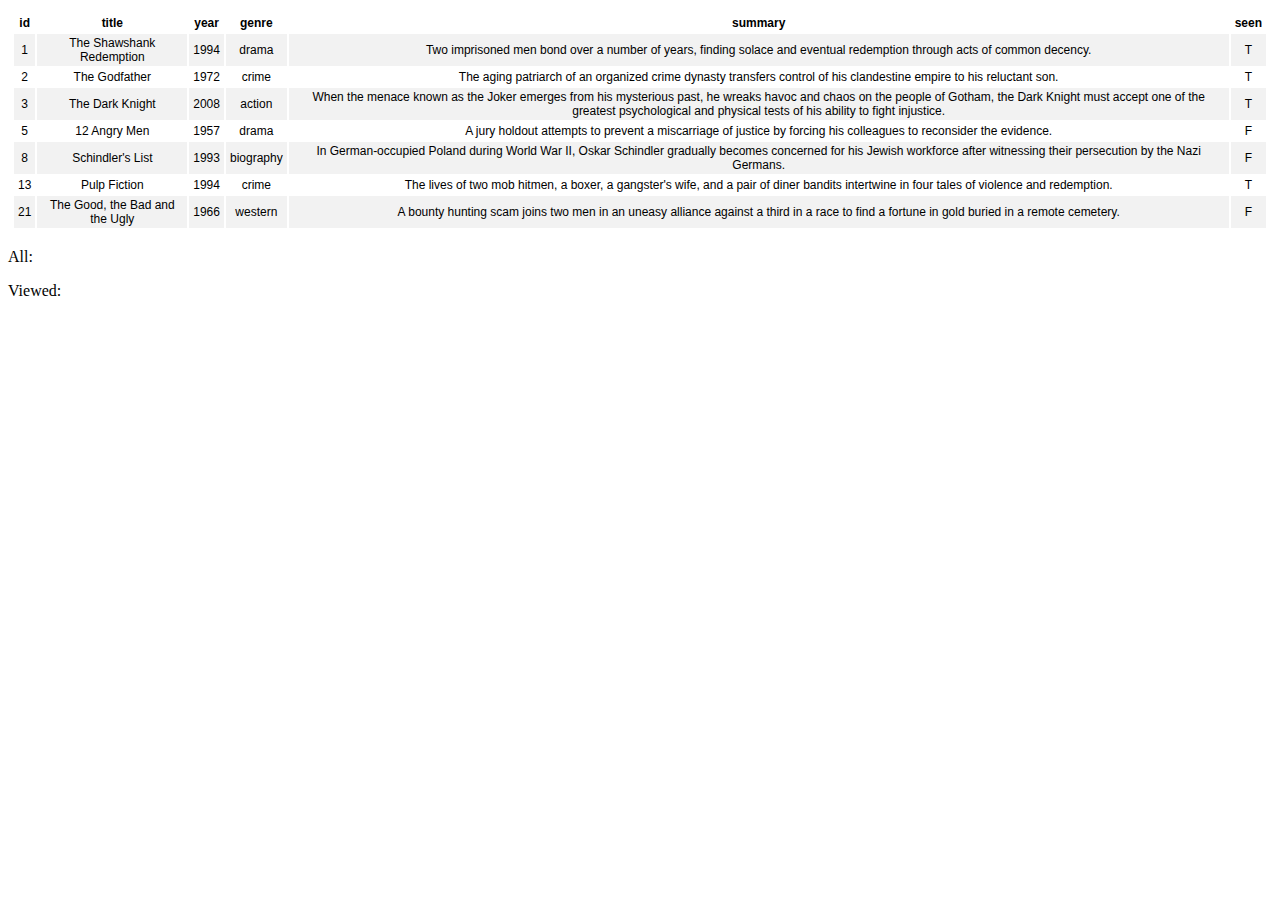
<file: index.html>
<!DOCTYPE html>
   <html>
   <head>
      <meta charset="UTF-8">
      <link href="style.css" rel="stylesheet">
      <script type="text/javascript" src="data.js">
      </script>
      <title>Movies</title>
   </head>

     <body>
       <div id="showData">
         <script>showMovies()</script>
       </div>

       <div>

       </div>
     <div id="moviesCountersContainer">
       <p>All: <span class="moviesCounter" id="moviesCounterAll">
       <p>Viewed: <span class="moviesCounter" id="moviesCounterSeen"></span></p>
   </div>
   <div id="moviesListContainer">
       <ul id="moviesList"></ul>
   </div>
   </body>
   </html>
</file>
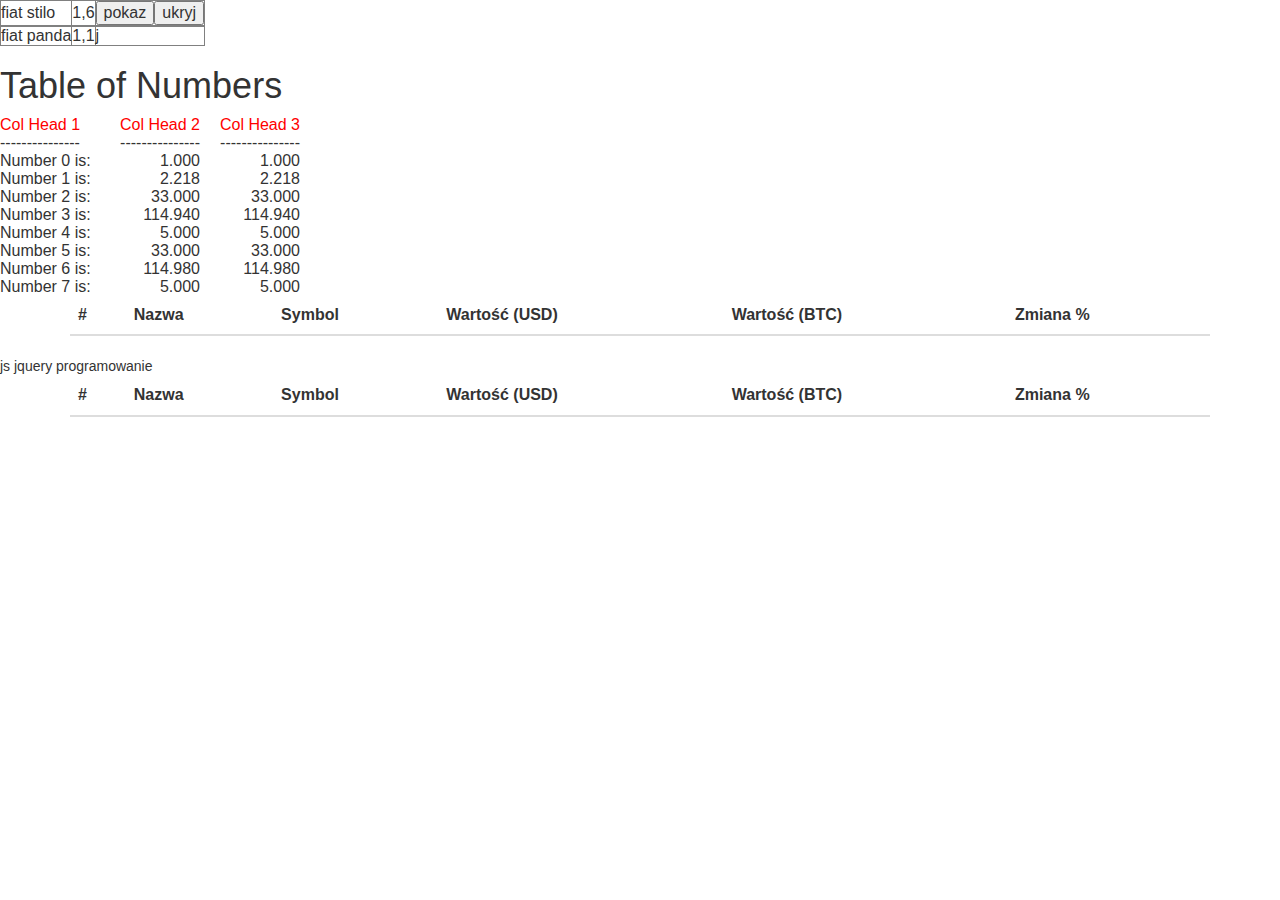
<file: poligon/poligon.html>
<HTML>
<HEAD>
<TITLE> New Document </TITLE>
<META NAME="Author" CONTENT="">
<script LANGUAGE="JavaScript">

 function ukryjtab(id) {

  var element = document.getElementById(id);
   while (element.firstChild) {
    element.removeChild(element.firstChild);
   }
 }

    function dodajtab(id) {

        var element = document.getElementById(id);
        var tbl     = document.createElement("table");
        var tblBody = document.createElement("tbody");

        for (var j = 0; j < 2; j++) {
            var row = document.createElement("tr");
            for (var i = 0; i < 2; i++) {

                var cell = document.createElement("td");
                var cellText = document.createTextNode("komórka nr: "+j+", kolumna nr: "+i);
                cell.appendChild(cellText);
                row.appendChild(cell);
            }
            tblBody.appendChild(row);
        }

        tbl.appendChild(tblBody);
        element.appendChild(tbl);
        tbl.setAttribute("border", "1");
    }

</SCRIPT>
</HEAD>

<BODY>
<TABLE border="1">
<TR>
 <TD>fiat stilo</TD>
 <TD>1,6</TD>
 <TD><input type="button" name="wybor" value="pokaz" onClick="dodajtab(2)"><input type="button" name="wybor" value="ukryj" onClick="ukryjtab(2)"></TD>
</TR>
<TR>
 <TD colspan="3" id="2"></TD>
</TR>
<TR>
 <TD>fiat panda</TD>
 <TD>1,1</TD>
 <TD>j</TD>
</TR>
</TABLE>
</BODY>
</HTML>


<html>
    <!-- http://www.java2s.com/Tutorial/JavaScript/0220__Array/OutputarrayelementinaHTMLtableformat.htm -->

    <head>
        <title>Table of Numbers</title>
    </head>

    <body>
         <h1>Table of Numbers</h1>

        <table border="0">
            <script language="javascript" type="text/javascript">
                <!--

                var myArray = new Array();
                myArray[0] = 1;
                myArray[1] = 2.218;
                myArray[2] = 33;
                myArray[3] = 114.94;
                myArray[4] = 5;
                myArray[5] = 33;
                myArray[6] = 114.980;
                myArray[7] = 5;

                document.write("<tr><td style='width: 100px; color: red;'>Col Head 1</td>");
                document.write("<td style='width: 100px; color: red; text-align: right;'>Col Head 2</td>");
                document.write("<td style='width: 100px; color: red; text-align: right;'>Col Head 3</td></tr>");

                document.write("<tr><td style='width: 100px;'>---------------</td>");
                document.write("<td style='width: 100px; text-align: right;'>---------------</td>");
                document.write("<td style='width: 100px; text-align: right;'>---------------</td></tr>");

                for (var i = 0; i < 8; i++) {
                    document.write("<tr><td style='width: 100px;'>Number " + i + " is:</td>");
                    myArray[i] = myArray[i].toFixed(3);
                    document.write("<td style='width: 100px; text-align: right;'>" + myArray[i] + "</td>");
                    document.write("<td style='width: 100px; text-align: right;'>" + myArray[i] + "</td></tr>");
                }

                 //-->
            </script>
        </table>
    </body>

</html>
<head>
    <title>Test</title>
    <meta charset="utf-8">
    <link rel="stylesheet" href="https://maxcdn.bootstrapcdn.com/bootstrap/3.3.7/css/bootstrap.min.css">
    <script src="https://ajax.googleapis.com/ajax/libs/jquery/3.2.1/jquery.min.js"></script>
    <script src="https://maxcdn.bootstrapcdn.com/bootstrap/3.3.7/js/bootstrap.min.js"></script>
</head>

<body>

    <div class="container" id="tekst">
        <table class="table table-hover">
            <thead>
                <tr>
                    <th>#</th>
                    <th>Nazwa</th>
                    <th>Symbol</th>
                    <th>Wartość (USD)</th>
                    <th>Wartość (BTC)</th>
                    <th>Zmiana %</th>
                </tr>
            </thead>
            <tbody>
                <script>

                $.get("https://api.coinmarketcap.com/v1/ticker/", function(data) {

                    for(x=0; x<30; x++)
                    {
                        document.write("<tr><td>"+data[x].rank+"</td>");
                        document.write("<td>"+data[x].name+"</td>");
                        document.write("<td>"+data[x].symbol+"</td>");
                        document.write("<td>"+data[x].price_usd+"</td>");
                        document.write("<td>"+data[x].price_btc+"</td>");
                        document.write("<td>"+data[x].percent_change_24h+"%</td></tr>");
                    }

                });

                </script>
            </tbody>
        </table>
    </div>

</body>



    js jquery programowanie <head>
    <title>Test</title>
    <meta charset="utf-8">
    <link rel="stylesheet" href="https://maxcdn.bootstrapcdn.com/bootstrap/3.3.7/css/bootstrap.min.css">
    <script src="https://ajax.googleapis.com/ajax/libs/jquery/3.2.1/jquery.min.js"></script>
    <script src="https://maxcdn.bootstrapcdn.com/bootstrap/3.3.7/js/bootstrap.min.js"></script>
</head>

<body>

    <div class="container" id="tekst">
        <table class="table table-hover">
            <thead>
                <tr>
                    <th>#</th>
                    <th>Nazwa</th>
                    <th>Symbol</th>
                    <th>Wartość (USD)</th>
                    <th>Wartość (BTC)</th>
                    <th>Zmiana %</th>
                </tr>
            </thead>
            <tbody>
                <script>

                $.get("https://api.coinmarketcap.com/v1/ticker/", function(data) {

                    for(x=0; x<30; x++)
                    {
                        document.write("<tr><td>"+data[x].rank+"</td>");
                        document.write("<td>"+data[x].name+"</td>");
                        document.write("<td>"+data[x].symbol+"</td>");
                        document.write("<td>"+data[x].price_usd+"</td>");
                        document.write("<td>"+data[x].price_btc+"</td>");
                        document.write("<td>"+data[x].percent_change_24h+"%</td></tr>");
                    }

                });

                </script>
            </tbody>
        </table>
    </div>

</body>
</file>
<file: style.css>
table, th, td
{
    margin:10px 0;
    padding:2px 4px;
    font:12px Arial;
}
th {
    font-weight:bold;
}
tr:nth-child(even) {background-color: #f2f2f2;}

table {
    position: relative; top;  50px; 
    text-align: center;
    text-shadow: #b5b1ab
}
.showData hover {
   color:#000;
}
</file>
